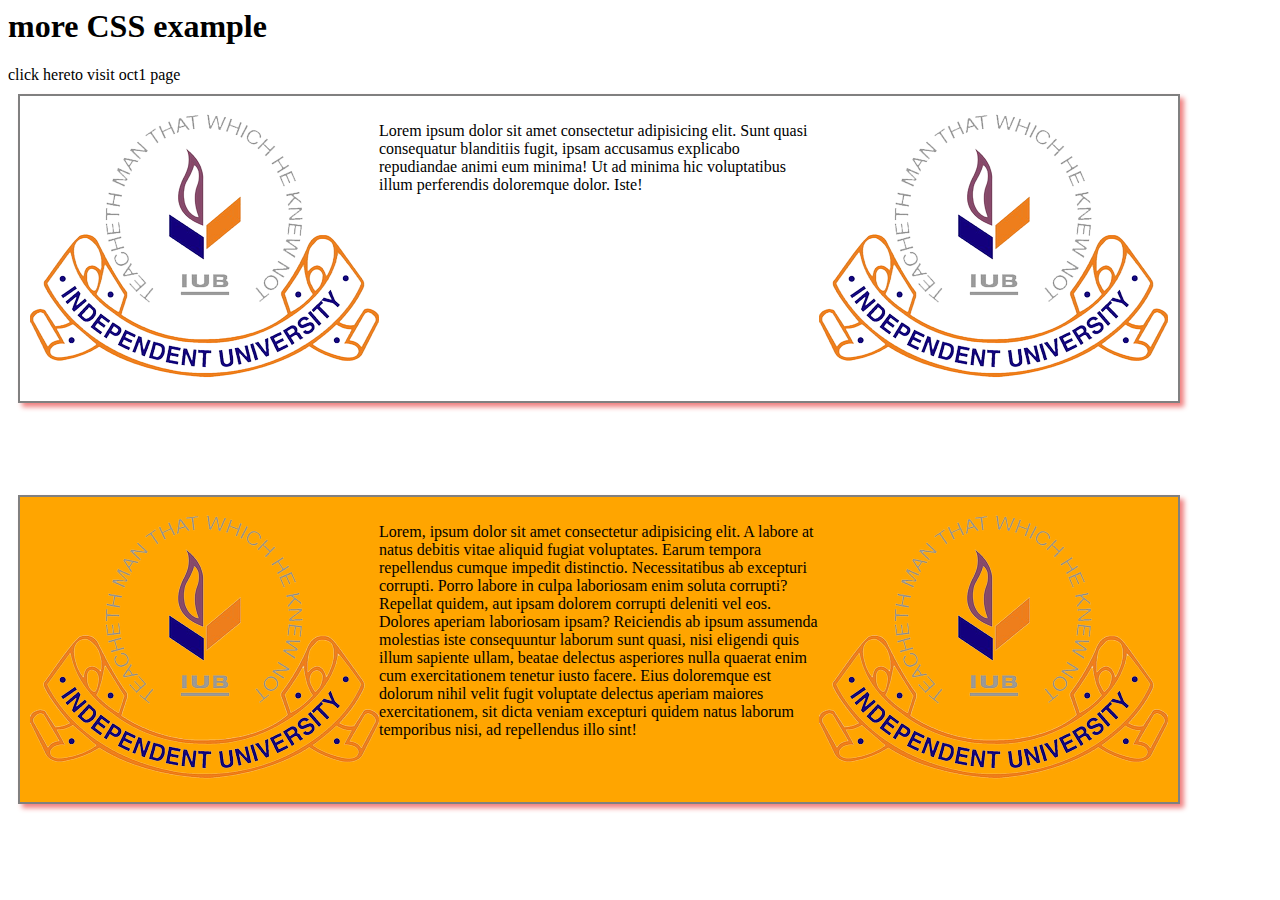
<file: HTML/Oct3.html>
<html lang="en">
<head>
    <meta charset="UTF-8">
    <meta name="viewport" content="width=device-width, initial-scale=1.0">
    <title>Document</title>
<link rel="stylesheet" href="Oct3.css">
</head>
<body>
    <h1>more CSS example</h1>
    <a href="Oct1.html"> </a> <a>click here</a></a>to visit oct1 page
    <div class="flexible">
        <img src="Logo.png.png"alt="">
        <p>Lorem ipsum dolor sit amet consectetur adipisicing elit. Sunt quasi consequatur blanditiis fugit, ipsam accusamus explicabo repudiandae animi eum minima! Ut ad minima hic voluptatibus illum perferendis doloremque dolor. Iste!</p>
        <img src="Logo.png.png" alt="">
    </div>
    <br><br><br><br>
    <div class="orange flexible">
        <img src="Logo.png.png" alt="">
        <p>Lorem, ipsum dolor sit amet consectetur adipisicing elit. A labore at natus debitis vitae aliquid fugiat voluptates. Earum tempora repellendus cumque impedit distinctio. Necessitatibus ab excepturi corrupti. Porro labore in culpa laboriosam enim soluta corrupti? Repellat quidem, aut ipsam dolorem corrupti deleniti vel eos. Dolores aperiam laboriosam ipsam? Reiciendis ab ipsum assumenda molestias iste consequuntur laborum sunt quasi, nisi eligendi quis illum sapiente ullam, beatae delectus asperiores nulla quaerat enim cum exercitationem tenetur iusto facere. Eius doloremque est dolorum nihil velit fugit voluptate delectus aperiam maiores exercitationem, sit dicta veniam excepturi quidem natus laborum temporibus nisi, ad repellendus illo sint!</p>
        <img src="Logo.png.png" alt="">
    </div>
</body>
</html>
</file>
<file: HTML/Oct3.css>
div{
    margin: 10px;
    padding: 10px;
    width: 90%;
    border: 2px solid grey;
    box-shadow: 4px 4px 5px lightcoral;
}

.flexible{

    display:flex ;
}

.orange{
    background-color: orange;(234. 205, 151)
}
</file>
